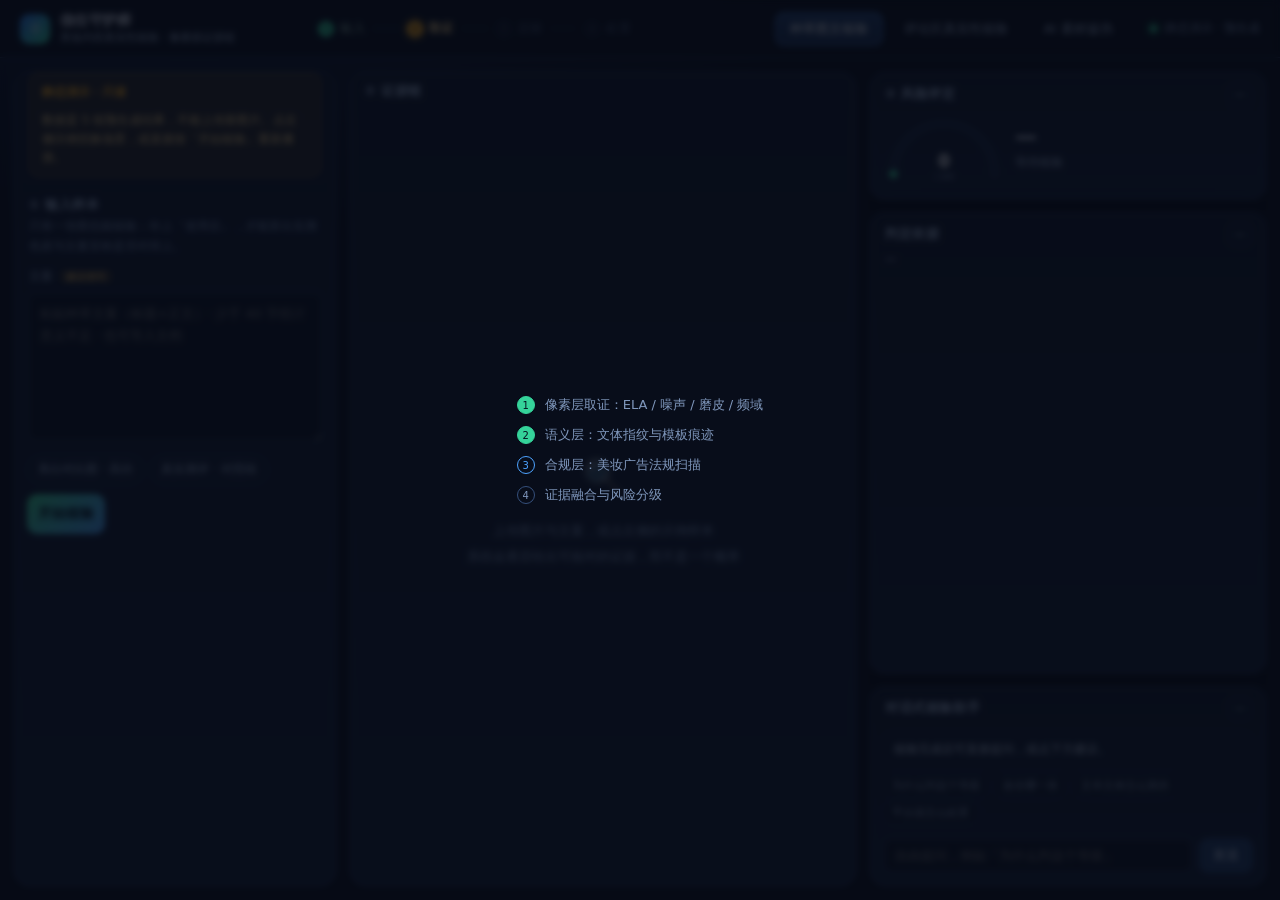
<file: docs/index.html>
<!DOCTYPE html>
<html lang="zh-CN">
<head>
<meta charset="utf-8" />
<meta name="viewport" content="width=device-width, initial-scale=1" />
<title>信任守护师 · 美妆内容真实性核验</title>
<link rel="icon" href="data:image/svg+xml,<svg xmlns='http://www.w3.org/2000/svg' viewBox='0 0 32 32'><defs><linearGradient id='g' x1='0' y1='0' x2='1' y2='1'><stop offset='0' stop-color='%232f7cf6'/><stop offset='1' stop-color='%2335d39a'/></linearGradient></defs><rect width='32' height='32' rx='9' fill='url(%23g)'/><path d='M16 7.4l6.4 2.8v5.5c0 3.8-2.6 6.7-6.4 7.9-3.8-1.2-6.4-4.1-6.4-7.9v-5.5L16 7.4z' fill='none' stroke='%23fff' stroke-width='1.9' stroke-linejoin='round'/></svg>" />
<link rel="stylesheet" href="./style.css" />
</head>
<body>

<header>
  <div class="brand">
    <div class="logo" aria-hidden="true">
      <svg viewBox="0 0 32 32"><path d="M16 7.4l6.4 2.8v5.5c0 3.8-2.6 6.7-6.4 7.9-3.8-1.2-6.4-4.1-6.4-7.9v-5.5L16 7.4z" fill="none" stroke="#fff" stroke-width="2" stroke-linejoin="round"/></svg>
    </div>
    <div>信任守护师
      <small>美妆内容真实性核验 · 像素级证据链</small>
    </div>
  </div>
  <div class="flow" id="flow">
    <span class="fs done" data-step="1"><i>1</i>输入</span>
    <span class="fl"></span>
    <span class="fs" data-step="2"><i>2</i>取证</span>
    <span class="fl"></span>
    <span class="fs" data-step="3"><i>3</i>定级</span>
    <span class="fl"></span>
    <span class="fs" data-step="4"><i>4</i>处置</span>
  </div>

  <nav class="tabs" id="tabs">
    <button data-scene="post" class="active">种草图文核验</button>
    <button data-scene="comments">评论区真实性核验</button>
    <button data-scene="material">AI 素材鉴伪</button>
  </nav>
  <div class="status"><span class="dot"></span><span id="statusText">本地推理 · 就绪</span></div>
</header>

<main>
  <!-- 左：输入 -->
  <div class="col">
    <div class="card scroll" style="flex:1">
      <h3>① 输入样本</h3>

      <div id="dropZone">
        <div class="drop" id="slotA" data-slot="0">
          <div class="ph"><span id="slotALabel">📷 使用前 / 待检图片</span> <em class="req">必填</em>
            <br /><span style="font-size:11px">点击或拖入</span></div>
          <span class="tag hide" id="slotATag">使用前</span>
        </div>
        <div class="drop hide" id="slotB" data-slot="1" style="margin-top:8px">
          <div class="ph">🖼 使用后 / 对比图 <em class="opt">选填</em>
            <br /><span style="font-size:11px">点击或拖入</span></div>
          <span class="tag hide">使用后</span>
        </div>
      </div>
      <div class="hint" id="dropHint"></div>

      <div class="field-row">
        <div class="field-label" id="textLabel"></div>
        <button type="button" class="doc-btn" id="btnDoc" title="从 .txt / .md / .docx 导入正文">
          <svg viewBox="0 0 16 16" aria-hidden="true"><path d="M4 1.6h5.2L12.5 5v9.4a.6.6 0 0 1-.6.6H4a.6.6 0 0 1-.6-.6V2.2a.6.6 0 0 1 .6-.6z" fill="none" stroke="currentColor" stroke-width="1.2" stroke-linejoin="round"/><path d="M9.2 1.6V5h3.3" fill="none" stroke="currentColor" stroke-width="1.2" stroke-linejoin="round"/></svg>
          导入文档</button>
      </div>
      <input type="file" id="docInput" accept=".txt,.md,.markdown,.docx,.doc,.csv,.log" hidden />
      <textarea id="postText" placeholder="粘贴种草文案（标题+正文），用于文体分析与合规扫描…"></textarea>
      <textarea id="commentsText" class="hide" placeholder="粘贴评论区内容…"></textarea>

      <div class="samples" id="samples"></div>
      <button class="primary" id="runBtn">开始核验</button>
    </div>
  </div>

  <!-- 中：证据 -->
  <div class="col">
    <div class="card" style="flex:1; display:flex; flex-direction:column; min-height:0">
      <h3>② 证据链</h3>
      <div class="toolbar hide" id="toolbar">
        <button class="chip active" data-view="fused">融合热图</button>
        <button class="chip" data-view="ela">ELA</button>
        <button class="chip" data-view="noise">噪声残差</button>
        <button class="chip" data-view="smooth">磨皮检测</button>
        <div class="slider">透明度<input type="range" id="opacity" min="0" max="100" value="72" /></div>
      </div>

      <div class="scroll" id="centerBody" style="flex:1; min-height:0">
        <div class="viewer hide" id="viewer">
          <div class="stage">
            <img class="base" id="baseImg" alt="" />
            <img class="heat" id="heatImg" alt="" />
            <svg class="boxes" id="boxes" preserveAspectRatio="none"></svg>
          </div>
        </div>

        <div id="charts" class="hide"></div>
        <div class="evidence" id="evidence"></div>
        <div class="empty" id="emptyState">
          <div>
            <div class="big">🔍</div>
            <span id="emptyLine">上传图片与文案，或点左下角的示例样本</span><br />
            系统会逐层给出可核对的证据，而不是一个概率
          </div>
        </div>
      </div>
    </div>
  </div>

  <!-- 右：结论 -->
  <div class="col">
    <div class="card" id="cardRisk">
      <h3 class="card-h"><span>③ 风险评定</span>
        <button class="fold" type="button" data-fold aria-expanded="true" title="折叠 / 展开">−</button>
      </h3>
      <div class="card-body">
        <div class="gauge-wrap">
          <svg class="gauge" id="gauge" viewBox="0 0 140 82"></svg>
          <div>
            <div class="risk-title" id="riskLabel">—</div>
            <div class="risk-sub" id="riskSub">等待核验</div>
          </div>
        </div>
        <div class="bars" id="bars"></div>
      </div>
    </div>

    <div class="card scroll" id="cardWhy" style="flex:1; min-height:0">
      <h3 class="card-h"><span>判定依据</span>
        <button class="fold" type="button" data-fold aria-expanded="true" title="折叠 / 展开">−</button>
      </h3>
      <div class="card-body" style="display:flex;flex-direction:column;min-height:0">
        <div class="narrative" id="narrative">—</div>
        <div class="hits" id="hits"></div>
      </div>
    </div>

    <div class="card chat" id="cardChat">
      <h3 class="card-h"><span>对话式核验助手</span>
        <button class="fold" type="button" data-fold aria-expanded="true" title="折叠 / 展开">−</button>
      </h3>
      <div class="card-body">
        <div class="msgs" id="msgs">
          <div class="msg bot">核验完成后可直接提问，或点下方建议。</div>
        </div>
        <div class="askchips" id="askChips"></div>
        <div class="ask">
          <input id="askInput" placeholder="自由提问，例如「为什么判这个等级」" disabled />
          <button id="askBtn" disabled>发送</button>
        </div>
      </div>
    </div>
  </div>
</main>

<div id="loading">
  <div class="steps" id="steps">
    <div><span class="n" data-i="0">1</span>像素层取证：ELA / 噪声 / 磨皮 / 频域</div>
    <div><span class="n" data-i="1">2</span>语义层：文体指纹与模板痕迹</div>
    <div><span class="n" data-i="2">3</span>合规层：美妆广告法规扫描</div>
    <div><span class="n" data-i="3">4</span>证据融合与风险分级</div>
  </div>
</div>

<script src="./vendor/echarts.min.js"></script>
<script src="./demo-data.js"></script>
  <script src="./demo-shim.js"></script>
  <script src="./app.js"></script>
</body>
</html>
</file>
<file: docs/style.css>
:root {
  --bg: #0a0f1c;
  --panel: #111a2e;
  --panel-2: #16213a;
  --border: #2b3d61;
  --text: #e8eefb;
  --muted: #a3b8d6;
  --dim: #8098bd;
  --accent: #4da3ff;
  --green: #35d39a;
  --amber: #ffb020;
  --red: #ff4d6d;
  --shadow: 0 12px 32px rgba(0, 0, 0, .38);
}

* { box-sizing: border-box; }

html, body {
  margin: 0; height: 100%;
  background: radial-gradient(1200px 600px at 15% -10%, #14213d 0%, var(--bg) 55%);
  color: var(--text);
  font-family: "PingFang SC", "Microsoft YaHei", "Segoe UI", system-ui, sans-serif;
  font-size: 14px;
  overflow: hidden;
}

button { font-family: inherit; cursor: pointer; }

/* ---------------- 顶栏 ---------------- */
header {
  height: 58px; display: flex; align-items: center; gap: 22px;
  padding: 0 20px; border-bottom: 1px solid var(--border);
  background: rgba(10, 15, 28, .82); backdrop-filter: blur(8px);
}
.brand { display: flex; align-items: center; gap: 10px; font-weight: 700; letter-spacing: .3px; }
.brand .logo {
  width: 30px; height: 30px; border-radius: 9px; display: grid; place-items: center;
  background: linear-gradient(135deg, #2f7cf6, #35d39a); font-size: 15px;
}
.brand .logo svg { width: 17px; height: 17px; display: block; }
.brand small { display: block; font-weight: 400; font-size: 11px; color: var(--muted); letter-spacing: 0; }

nav.tabs { display: flex; gap: 6px; margin-left: auto; }
nav.tabs button {
  padding: 7px 14px; border-radius: 8px; border: 1px solid transparent;
  background: transparent; color: var(--muted); font-size: 13px;
}
nav.tabs button:hover { color: var(--text); background: #1a2743; }
nav.tabs button.active {
  color: #fff; background: linear-gradient(180deg, #23406e, #1b3055); border-color: #3a6cb5;
}
.status { display: flex; align-items: center; gap: 8px; color: var(--dim); font-size: 12px; }
.dot { width: 7px; height: 7px; border-radius: 50%; background: var(--green); box-shadow: 0 0 8px var(--green); }

/* ---------------- 布局 ---------------- */
main {
  height: calc(100% - 58px); display: grid;
  grid-template-columns: 322px minmax(0, 1fr) 396px;
  gap: 14px; padding: 14px;
}
.col { min-height: 0; display: flex; flex-direction: column; gap: 12px; overflow: hidden; }
.card {
  background: linear-gradient(180deg, var(--panel), var(--panel-2));
  border: 1px solid var(--border); border-radius: 14px; box-shadow: var(--shadow);
}
.card h3 {
  margin: 0; padding: 10px 14px 6px; font-size: 12.5px; font-weight: 600;
  color: var(--muted); letter-spacing: .6px; text-transform: uppercase;
}
.scroll { overflow-y: auto; }
.scroll::-webkit-scrollbar { width: 8px; }
.scroll::-webkit-scrollbar-thumb { background: #24344f; border-radius: 4px; }

/* ---------------- 输入区 ---------------- */
.drop {
  margin: 0 12px 10px; border: 1.5px dashed #2c4370; border-radius: 12px;
  padding: 18px 12px; text-align: center; color: var(--dim); font-size: 12.5px;
  transition: .18s; cursor: pointer; position: relative; overflow: hidden;
}
.drop:hover, .drop.hover { border-color: var(--accent); color: var(--text); background: #16233d; }
.drop img { width: 100%; height: 150px; object-fit: cover; border-radius: 8px; display: block; }
.drop .tag {
  position: absolute; left: 8px; top: 8px; padding: 2px 8px; border-radius: 20px;
  background: rgba(0, 0, 0, .66); font-size: 11px; color: #cfe0ff;
}
textarea {
  width: calc(100% - 24px); margin: 0 12px 10px;
  min-height: 150px; max-height: 58vh; resize: vertical;
  background: #0d1526; color: var(--text); border: 1px solid var(--border);
  border-radius: 10px; padding: 10px 12px; font-size: 13px; line-height: 1.65;
  font-family: inherit;
}
textarea:focus { outline: none; border-color: #3a6cb5; }

.samples { display: flex; flex-wrap: wrap; gap: 6px; padding: 0 12px 10px; }
.samples button {
  padding: 5px 10px; border-radius: 20px; font-size: 12px;
  border: 1px solid var(--border); background: #141f36; color: var(--muted);
}
.samples button:hover { color: #fff; border-color: var(--accent); }

.primary {
  margin: 0 12px 12px; padding: 11px; border: 0; border-radius: 10px; font-size: 14px;
  font-weight: 600; color: #04121f; background: linear-gradient(135deg, #3ddc97, #4da3ff);
  transition: .18s;
}
.primary:hover { filter: brightness(1.08); }
.primary:disabled { opacity: .45; cursor: not-allowed; filter: none; }

/* ---------------- 证据区 ---------------- */
.viewer { margin: 0 12px 12px; display: flex; justify-content: center; }
.stage {
  position: relative; display: inline-block; border-radius: 12px; overflow: hidden;
  background: #070c16; box-shadow: 0 8px 26px rgba(0, 0, 0, .45);
}
.stage img.base { display: block; max-height: 338px; max-width: 100%; }
.stage img.heat {
  position: absolute; inset: 0; width: 100%; height: 100%;
  opacity: .72; pointer-events: none;
}
.stage svg.boxes { position: absolute; inset: 0; width: 100%; height: 100%; }
.stage svg.boxes rect { fill: rgba(255, 77, 109, .07); stroke: #ff4d6d; stroke-width: 2; }
.stage svg.boxes text { fill: #ffd9e0; font-size: 11px; }

.toolbar { display: flex; align-items: center; gap: 8px; padding: 0 12px 10px; flex-wrap: wrap; }
.chip {
  padding: 5px 11px; border-radius: 20px; font-size: 12px;
  border: 1px solid var(--border); background: #131f36; color: var(--muted);
}
.chip.active { color: #06121f; background: linear-gradient(135deg, #7fd7ff, #9df0c9); border-color: transparent; font-weight: 600; }
.slider { display: flex; align-items: center; gap: 6px; margin-left: auto; color: var(--dim); font-size: 11px; }
input[type=range] { width: 84px; accent-color: #4da3ff; }

.evidence { display: grid; grid-template-columns: 1fr 1fr; gap: 8px; padding: 0 12px 10px; }
.ev {
  border: 1px solid var(--border); border-radius: 10px; padding: 10px 11px;
  background: #0f1829; cursor: pointer; transition: .15s;
}
.ev:hover { border-color: #3a6cb5; transform: translateY(-1px); }
.ev .t { font-size: 12.5px; font-weight: 600; margin-bottom: 5px; display: flex; gap: 6px; align-items: flex-start; }
.ev .d { font-size: 11.5px; color: var(--muted); line-height: 1.6; }
.badge { font-size: 10px; padding: 1px 6px; border-radius: 4px; white-space: nowrap; font-weight: 600; }
.badge.high { background: rgba(255, 77, 109, .16); color: #ff8fa3; }
.badge.medium { background: rgba(255, 176, 32, .16); color: #ffcc70; }
.badge.low { background: rgba(77, 163, 255, .16); color: #8fc4ff; }

/* ---------------- 右栏 ---------------- */
.gauge-wrap { display: flex; align-items: center; gap: 12px; padding: 2px 14px 8px; }
.gauge { width: 118px; height: 70px; flex: none; }
.risk-title { font-size: 22px; font-weight: 700; letter-spacing: .5px; }
.risk-sub { font-size: 11.5px; color: var(--muted); margin-top: 4px; line-height: 1.6; }

.bars { padding: 0 14px 8px; display: flex; flex-direction: column; gap: 5px; }
.bar-row { font-size: 12px; color: var(--muted); }
.bar-row .lab { display: flex; justify-content: space-between; margin-bottom: 4px; }
.bar { height: 6px; border-radius: 4px; background: #1a2742; overflow: hidden; }
.bar > i { display: block; height: 100%; border-radius: 4px; background: linear-gradient(90deg, #4da3ff, #3ddc97); }

.narrative { padding: 0 14px 2px; font-size: 11.4px; line-height: 1.48; color: #d6e3f7; }
.narrative b { color: #fff; }

.hits { padding: 0 12px 10px; display: flex; flex-direction: column; gap: 6px; }
.hit { border-left: 3px solid var(--red); background: #1a1220; border-radius: 0 8px 8px 0; padding: 8px 10px; }
.hit.medium { border-color: var(--amber); background: #1c1a12; }
.hit.low { border-color: var(--accent); background: #101a2b; }
.hit .k { font-size: 12px; font-weight: 600; }
.hit .v { font-size: 11px; color: var(--muted); margin-top: 3px; line-height: 1.55; }

.chat { margin-top: auto; }
.msgs { max-height: 78px; overflow-y: auto; padding: 6px 12px; display: flex; flex-direction: column; gap: 8px; }
.msg { font-size: 12px; line-height: 1.65; padding: 8px 10px; border-radius: 10px; }
.msg.user { align-self: flex-end; background: #1d3a63; }
.msg.bot { background: #121d33; color: #c3d3ea; border: 1px solid #1e2c47; }
.ask { display: flex; gap: 6px; padding: 8px 12px 12px; }
.ask input {
  flex: 1; padding: 9px 11px; border-radius: 9px; border: 1px solid var(--border);
  background: #0d1526; color: var(--text); font-size: 12.5px; font-family: inherit;
}
.ask input:focus { outline: none; border-color: #3a6cb5; }
.ask button { padding: 0 14px; border-radius: 9px; border: 0; background: #24406b; color: #dceaff; font-size: 12.5px; }

/* ---------------- 状态 ---------------- */
.empty {
  display: grid; place-items: center; height: 100%; color: var(--dim);
  font-size: 13px; text-align: center; line-height: 2;
}
.empty .big { font-size: 34px; margin-bottom: 8px; opacity: .5; }

#loading {
  position: fixed; inset: 0; background: rgba(6, 10, 20, .78); backdrop-filter: blur(3px);
  display: none; place-items: center; z-index: 50;
}
#loading.on { display: grid; }
.steps { display: flex; flex-direction: column; gap: 12px; font-size: 13px; color: var(--dim); }
.steps div { display: flex; align-items: center; gap: 10px; }
.steps .n { width: 18px; height: 18px; border-radius: 50%; border: 1.5px solid #35507c; display: grid; place-items: center; font-size: 10px; }
.steps .n.done { background: var(--green); border-color: var(--green); color: #04121f; }
.steps .n.run { border-color: var(--accent); color: var(--accent); animation: pulse 1s infinite; }
@keyframes pulse { 50% { opacity: .35; } }

.chart { height: 168px; margin: 0 12px 10px; }
.hide { display: none !important; }

/* 图片切换：描边样式，与右侧热图视角（实心）区分开 */
.imgtab {
  padding: 5px 11px; border-radius: 20px; font-size: 12px;
  border: 1px solid #2c4370; background: transparent; color: #9fb6d8;
}
.imgtab:hover { border-color: #4da3ff; color: #fff; }
.imgtab.active { border-color: #4da3ff; background: rgba(77, 163, 255, .14); color: #cfe6ff; font-weight: 600; }

.hint { margin-top: -4px; padding: 0 14px 10px; font-size: 12px; color: var(--dim); line-height: 1.7; }
.drop em.req, .drop em.opt {
  font-style: normal; font-size: 10px; padding: 1px 6px; border-radius: 4px;
  margin-left: 4px; vertical-align: 1px;
}
.drop em.req { background: rgba(255, 77, 109, .16); color: #ff8fa3; }
.drop em.opt { background: rgba(77, 163, 255, .14); color: #8fc4ff; }

.bar-legend { font-size: 11px; color: var(--dim); margin: -2px 0 8px; }
.bar-tag { font-size: 10px; margin-left: 6px; padding: 0 4px; border-radius: 3px;
           background: rgba(255, 255, 255, .06); }
.askchips { display: flex; flex-wrap: wrap; gap: 5px; padding: 0 12px 6px; }
.askchip {
  font-size: 10.5px; padding: 3px 8px; border-radius: 20px; cursor: pointer;
  border: 1px solid #223252; background: #101a2d; color: #8ea3c4;
}
.askchip:hover { border-color: #4da3ff; color: #cfe6ff; }

.field-label { padding: 0 14px 6px; font-size: 11.5px; color: #93a9c9; }
.field-label em { font-style: normal; font-size: 10px; padding: 1px 6px; border-radius: 4px; margin: 0 3px; }
.field-label em.req { background: rgba(255, 176, 32, .14); color: #ffcc70; }
.field-label em.opt { background: rgba(77, 163, 255, .14); color: #8fc4ff; }
.bar-row.off .lab { color: #46587a; }
.bar-row.off .bar.empty { background: repeating-linear-gradient(90deg, #1a2742 0 6px, transparent 6px 12px); height: 4px; }

/* 图文一致性比对 */
.cmp { margin: 0 12px 12px; padding: 12px 14px; border: 1px solid var(--border);
       border-radius: 12px; background: #0f1829; }
.cmp-head { font-size: 12px; color: #c9d8ef; font-weight: 600; margin-bottom: 10px; }
.cmp-note { font-weight: 400; color: var(--dim); font-size: 10.5px; margin-left: 8px; }
.cmp-row { display: flex; align-items: center; gap: 10px; margin-bottom: 7px; }
.cmp-row em { font-style: normal; width: 30px; color: #8ea3c4; font-size: 11px; flex: none; }
.cmp-row b { width: 78px; text-align: right; font-size: 12.5px; flex: none; }
.cmp-bar { flex: 1; height: 9px; border-radius: 5px; background: #17233b; overflow: hidden; }
.cmp-bar > i { display: block; height: 100%; border-radius: 5px; }
.cmp-foot { font-size: 11px; color: #8ea3c4; margin-top: 6px; line-height: 1.6; }

/* 顶栏流程指示 */
.flow { display: flex; align-items: center; gap: 8px; margin: 0 auto; }
.flow .fs {
  display: inline-flex; align-items: center; gap: 6px;
  font-size: 11.5px; color: #46587a; letter-spacing: .3px; white-space: nowrap;
}
.flow .fs i {
  font-style: normal; width: 16px; height: 16px; border-radius: 50%;
  border: 1px solid #2a3b5c; display: grid; place-items: center; font-size: 9.5px;
}
.flow .fs.on { color: #ffd98a; font-weight: 600; }
.flow .fs.on i {
  border-color: #ffb020; background: #ffb020; color: #2a1a00;
  box-shadow: 0 0 0 4px rgba(255, 176, 32, .18);
}
.flow .fs.done { color: #8fb8a8; }
.flow .fs.done i { border-color: #35d39a; background: #35d39a; color: #04121f; }
.flow .fl { width: 26px; height: 1px; background: #223252; }

.bar-sub { font-size: 11px; color: #9db2d0; line-height: 1.55; margin: 3px 0 2px; }
.narrative { white-space: pre-wrap; }

/* 图表说明：图表必须有标题与含义，否则等于装饰 */
.chart-cap { padding: 2px 14px 6px; display: flex; flex-direction: column; gap: 3px; }
.chart-cap b { font-size: 12.5px; color: #e2ecfb; font-weight: 600; }
.chart-cap span { font-size: 11px; color: #9db2d0; line-height: 1.55; }

/* 文案区：标签与「导入文档」按钮同一行 */
.field-row { display: flex; align-items: center; gap: 8px; padding: 0 14px 6px; min-height: 26px; }
.field-row .field-label { padding: 0; flex: 1; }
.doc-btn {
  flex: none; display: inline-flex; align-items: center; gap: 5px;
  font-size: 11px; padding: 4px 9px; border-radius: 7px; cursor: pointer;
  border: 1px solid #2c4370; background: #101a2d; color: #9fb6d8; white-space: nowrap;
}
.doc-btn svg { width: 13px; height: 13px; }
.doc-btn:hover { border-color: #4da3ff; color: #cfe6ff; }
.doc-btn:disabled { opacity: .5; cursor: default; }
textarea.drop-hover { border-color: #4da3ff; background: #12213a; }

/* 卡片折叠 */
.card-h { display: flex; align-items: center; justify-content: space-between; cursor: pointer; user-select: none; }
.card-h .fold {
  width: 22px; height: 22px; flex: none; border-radius: 6px; cursor: pointer;
  border: 1px solid var(--border); background: #0f1a2d; color: var(--muted);
  font-size: 14px; line-height: 1; padding: 0;
}
.card-h .fold:hover { border-color: var(--accent); color: #fff; }
.card.collapsed .card-body { display: none; }
.card.collapsed { flex: 0 0 auto !important; min-height: 0 !important; }

/* 图片槽位：填入后出现删除按钮 */
.drop .del {
  position: absolute; top: 6px; right: 6px; z-index: 3;
  width: 22px; height: 22px; border-radius: 50%; cursor: pointer;
  border: 1px solid rgba(255, 90, 120, .55); background: rgba(20, 8, 14, .82);
  color: #ff8fa3; font-size: 14px; line-height: 1; padding: 0;
}
.drop .del:hover { background: rgba(255, 77, 109, .28); color: #fff; }
.drop { position: relative; }

/* ---- 静态演示版 ---- */
.demo-banner {
  display: flex; align-items: center; gap: 10px; flex-wrap: wrap;
  margin: 0 14px 10px; padding: 9px 12px; border-radius: 9px;
  background: rgba(255,176,32,.10); border: 1px solid rgba(255,176,32,.35);
  color: #ffd98a; font-size: 11.5px; line-height: 1.6;
}
.demo-banner b { color: #ffb020; }
.demo-banner a { color: #9fc8ff; }
body.demo #dropZone, body.demo .field-row .doc-btn, body.demo #btnDoc { display: none; }
</file>
